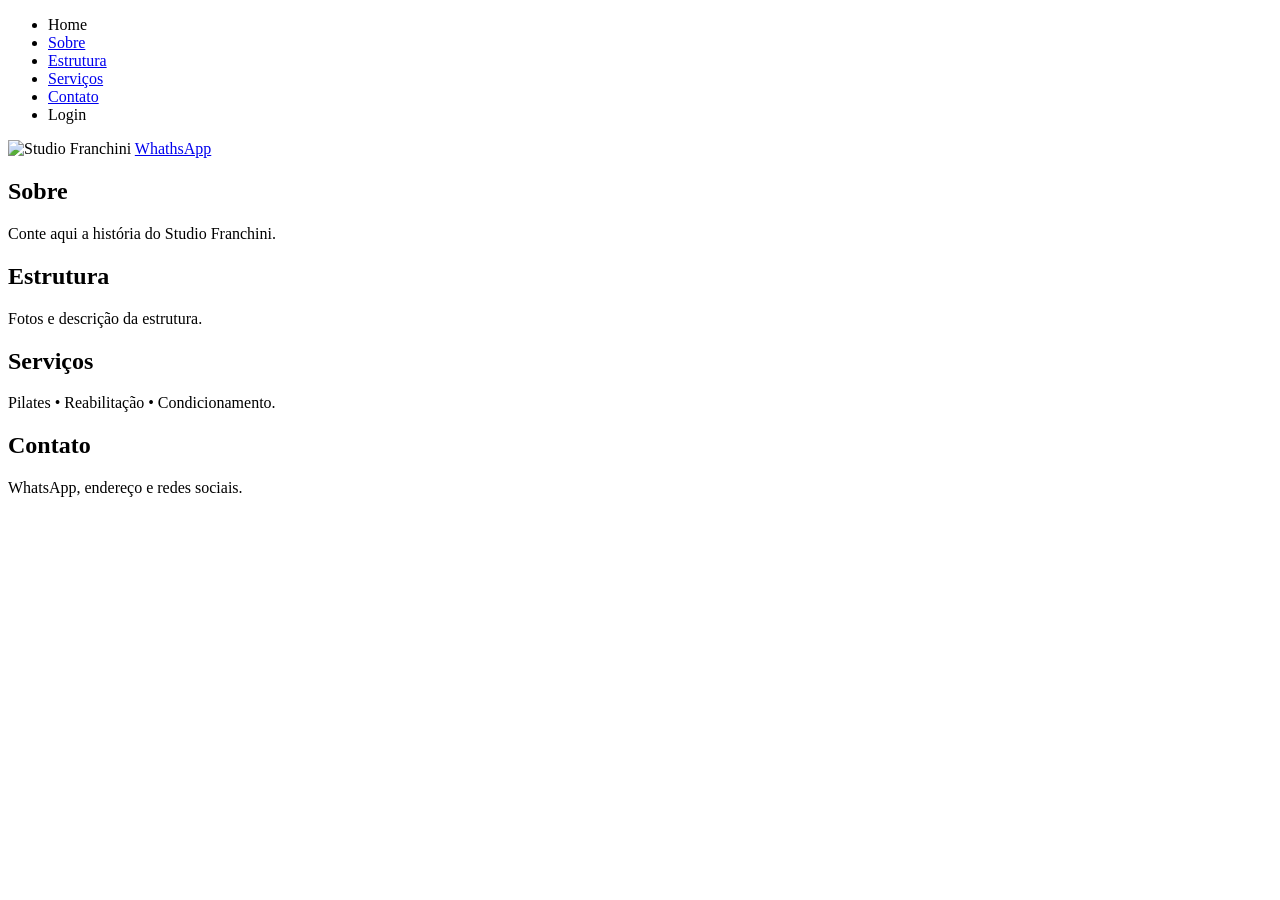
<file: src/main/resources/templates/index.html>
<!DOCTYPE html>
<html lang="pt-BR" xmlns:th="http://www.thymeleaf.org">
<head>
    <meta charset="UTF-8">
    <meta name="viewport" content="width=device-width, initial-scale=1.0">
    <title>Studio Franchini Pilates</title>
    <link rel="stylesheet" th:href="@{/css/home.css}">
</head>
<body>

<header class="hero">

    <div class="overlay"></div>

    <nav class="navbar">
        <ul>
            <li><a th:href="@{/}">Home</a></li>
            <li><a href="#sobre">Sobre</a></li>
            <li><a href="#estrutura">Estrutura</a></li>
            <li><a href="#servicos">Serviços</a></li>
            <li><a href="#contato">Contato</a></li>
            <li><a th:href="@{/login}">Login</a></li>
        </ul>
    </nav>

    <div class="hero-content">

        <img th:src="@{/img/logo.png}"
             class="hero-logo"
             alt="Studio Franchini">

        <a href="#contato" class="btn">
            WhathsApp
        </a>

    </div>

</header>

<section id="sobre">
    <div class="content">
        <h2>Sobre</h2>
        <p>Conte aqui a história do Studio Franchini.</p>
    </div>
</section>

<section id="estrutura">
    <div class="content">
        <h2>Estrutura</h2>
        <p>Fotos e descrição da estrutura.</p>
    </div>
</section>

<section id="servicos">
    <div class="content">
        <h2>Serviços</h2>
        <p>Pilates • Reabilitação • Condicionamento.</p>
    </div>
</section>

<section id="contato">
    <div class="content">
        <h2>Contato</h2>
        <p>WhatsApp, endereço e redes sociais.</p>
    </div>
</section>

</body>
</html>
</file>
